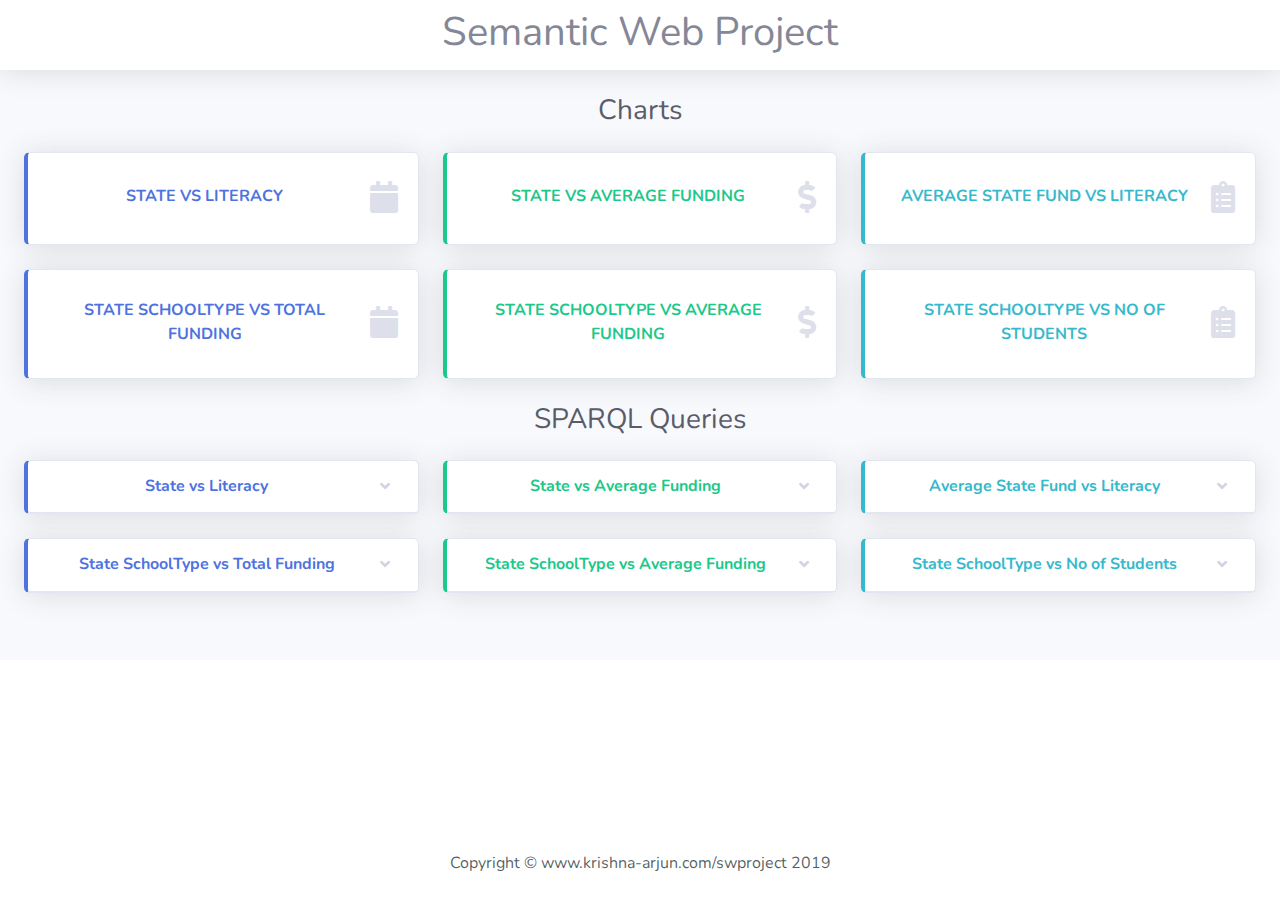
<file: src/index.html>
<!DOCTYPE html>
<html lang="en">

<head>

  <meta charset="utf-8">
  <meta http-equiv="X-UA-Compatible" content="IE=edge">
  <meta name="viewport" content="width=device-width, initial-scale=1, shrink-to-fit=no">
  <meta name="description" content="">
  <meta name="author" content="">

  <title>Semantic Web Project</title>
<style>
.scroll {
    width: 412px;
    overflow: auto;
    white-space: nowrap;
}
</style>
  <!-- Custom fonts for this template-->
  <link href="vendor/fontawesome-free/css/all.min.css" rel="stylesheet" type="text/css">
  <link href="https://fonts.googleapis.com/css?family=Nunito:200,200i,300,300i,400,400i,600,600i,700,700i,800,800i,900,900i" rel="stylesheet">

  <!-- Custom styles for this template-->
  <!-- <link href="css/sb-admin-2.min.css" rel="stylesheet"> -->
  <link href="css/sb-admin-2.css" rel="stylesheet">

</head>

<body id="page-top">

  <!-- Page Wrapper -->
  <div id="wrapper">



    <!-- Content Wrapper -->
    <div id="content-wrapper" class="d-flex flex-column">

      <!-- Main Content -->
      <div id="content">

        <!-- Topbar -->
        <nav class="navbar navbar-expand navbar-light bg-white topbar mb-4 static-top shadow">
            <div style="text-align: center;">
                <h1  > Semantic Web Project</h1>
              </div>
          

        </nav>
        <!-- End of Topbar -->

         <!-- Page Heading -->
          <div class="align-items-center justify-content-between mb-4" style="display: block;">
              <div style="text-align: center;">
            <h1 class="h3 mb-0 text-gray-800">Charts</h1>
            </div>
          </div>
        <!-- Begin Page Content -->
        <div class="container-fluid">

                    <!-- Content Row -->
          <div class="row">

            <!-- Earnings (Monthly) Card Example -->
            <a href="statevsliteracychart.html" class="col-xl-4 col-md-6 mb-4">
              <div class="card border-left-primary shadow h-100 py-2">
                <div class="card-body">
                  <div class="row no-gutters align-items-center">
                    <div class="col mr-2">
                      <div class="text-xl-center font-weight-bold text-primary text-uppercase mb-1">State vs Literacy</div>
                    </div>
                    <div class="col-auto">
                      <i class="fas fa-calendar fa-2x text-gray-300"></i>
                    </div>
                  </div>
                </div>
              </div>
            </a>

            <!-- Earnings (Monthly) Card Example -->
            <a href="stateavgfindingchart.html" class="col-xl-4 col-md-6 mb-4">
              <div class="card border-left-success shadow h-100 py-2">
                <div class="card-body">
                  <div class="row no-gutters align-items-center">
                    <div class="col mr-2">
                      <div class="text-xl-center font-weight-bold text-success text-uppercase mb-1">State vs Average Funding</div>
                    </div>
                    <div class="col-auto">
                      <i class="fas fa-dollar-sign fa-2x text-gray-300"></i>
                    </div>
                  </div>
                </div>
              </div>
            </a>

            <!-- Earnings (Monthly) Card Example -->
            <a href="avgfundingliteracychart.html" class="col-xl-4 col-md-6 mb-4">
              <div class="card border-left-info shadow h-100 py-2">
                <div class="card-body">
                  <div class="row no-gutters align-items-center">
                    <div class="col mr-2">
                      <div class="text-xl-center font-weight-bold text-info text-uppercase mb-1">Average State Fund vs Literacy</div>
                    </div>
                    <div class="col-auto">
                      <i class="fas fa-clipboard-list fa-2x text-gray-300"></i>
                    </div>
                  </div>
                </div>
              </div>
            </a>
          </div>

          <div class="row">

            <!-- Earnings (Monthly) Card Example -->
            <a href="schooltypetotalfundingchart.html" class="col-xl-4 col-md-6 mb-4">
              <div class="card border-left-primary shadow h-100 py-2">
                <div class="card-body">
                  <div class="row no-gutters align-items-center">
                    <div class="col mr-2">
                      <div class="text-xl-center font-weight-bold text-primary text-uppercase mb-1">State SchoolType vs Total Funding</div>
                    </div>
                    <div class="col-auto">
                      <i class="fas fa-calendar fa-2x text-gray-300"></i>
                    </div>
                  </div>
                </div>
              </div>
            </a>

            <!-- Earnings (Monthly) Card Example -->
            <a href="schooltypeavgfundingchart.html" class="col-xl-4 col-md-6 mb-4">
              <div class="card border-left-success shadow h-100 py-2">
                <div class="card-body">
                  <div class="row no-gutters align-items-center">
                    <div class="col mr-2">
                      <div class="text-xl-center font-weight-bold text-success text-uppercase mb-1">State SchoolType vs Average Funding</div>
                    </div>
                    <div class="col-auto">
                      <i class="fas fa-dollar-sign fa-2x text-gray-300"></i>
                    </div>
                  </div>
                </div>
              </div>
            </a>

            <!-- Earnings (Monthly) Card Example -->
            <a href="schooltypestucentschart.html" class="col-xl-4 col-md-6 mb-4">
              <div class="card border-left-info shadow h-100 py-2">
                <div class="card-body">
                  <div class="row no-gutters align-items-center">
                    <div class="col mr-2">
                      <div class="text-xl-center font-weight-bold text-info text-uppercase mb-1">State SchoolType vs No of Students</div>
                    </div>
                    <div class="col-auto">
                      <i class="fas fa-clipboard-list fa-2x text-gray-300"></i>
                    </div>
                  </div>
                </div>
              </div>
            </a>
          </div>


        </div>
        <!-- /.container-fluid -->

        <!-- Page Heading -->
        <div class="align-items-center justify-content-between mb-4">
          <h1 class="h3 mb-0 text-gray-800">SPARQL Queries</h1>
        </div>
      <!-- Begin Page Content -->
      <div class="container-fluid" style="height:200px;">

          <!-- Content Row -->
          <div class="row">
              <div class="col">
              <div class="card border-left-primary shadow mb-4">
                  <!-- Card Header - Accordion -->
                  <a href="#collapseCardExample" class="d-block card-header py-3" data-toggle="collapse" role="button" aria-expanded="false" aria-controls="collapseCardExample">
                    <h6 class="m-0 font-weight-bold text-primary">State vs Literacy</h6>
                  </a>
                  <!-- Card Content - Collapse -->
                  <div class="collapse multi-collapse" id="collapseCardExample">
                    <div class="card-body text-left scroll">
					  <code>
					  select ?state_name ?literacyrate <br>
						where { <br>
						?sub &lthttp://www.krishna-arjun.org/literacyrate&gt ?literacyrate . <br>
						?sub &lthttp://www.krishna-arjun.org/abbr&gt ?abbr . <br>
						?sub &lthttp://www.krishna-arjun.org/name&gt ?state_name . }<br>						
					  </code>
					  </div>
                  </div>
                </div>
              </div>
              <div class="col">
                <div class="card border-left-success shadow mb-4">
                    <!-- Card Header - Accordion -->
                    <a href="#collapseCardExample1" class="d-block card-header py-3" data-toggle="collapse" role="button" aria-expanded="false" aria-controls="collapseCardExample">
                      <h6 class="m-0 font-weight-bold text-success">State vs Average Funding</h6>
                    </a>
                    <!-- Card Content - Collapse -->
                    <div class="collapse" id="collapseCardExample1">
                    <div class="card-body text-left scroll">
					  <code>
					select ?name SUM(xsd:double(?disbursement))/SUM(xsd:double(?students <br>
					where { <br>
					?sub &lthttp://www.krishna-arjun.org/schooltype&gt ?types . <br>
					?types ?p ?node. <br>
					?node &lthttp://www.krishna-arjun.org/Disbursement&gt ?disbursement . <br>
					?node &lthttp://www.krishna-arjun.org/NoOfStudents&gt ?students. <br>
					?sub &lthttp://www.krishna-arjun.org/name&gt ?name . <br>
					} <br>
					GROUP BY(?name) <br>
</code>
					  </div>
                    </div>
                  </div>
              </div>

              <div class="col">
                  <div class="card border-left-info shadow mb-4">
                      <!-- Card Header - Accordion -->
                      <a href="#collapseCardExample2" class="d-block card-header py-3" data-toggle="collapse" role="button" aria-expanded="false" aria-controls="collapseCardExample">
                        <h6 class="m-0 font-weight-bold text-info">Average State Fund vs Literacy</h6>
                      </a>
                      <!-- Card Content - Collapse -->
                      <div class="collapse" id="collapseCardExample2">
                    <div class="card-body text-left scroll">
					  <code>
					select ?name SUM(xsd:double(?disbursement))/SUM(xsd:double(?students)) ?literacyrate
					<br>where {
					<br>?sub &lthttp://www.krishna-arjun.org/schooltype&gt ?types .
					<br>?types ?p ?node.
					<br>?node &lthttp://www.krishna-arjun.org/Disbursement&gt ?disbursement .
					<br>?node &lthttp://www.krishna-arjun.org/NoOfStudents&gt ?students.
					<br>?sub &lthttp://www.krishna-arjun.org/name&gt ?name .
					<br>?sub &lthttp://www.krishna-arjun.org/literacyrate&gt ?literacyrate .
					<br>}
					<br>GROUP BY(?name)
</code>
					  </div>
                      </div>
                    </div>
              </div>
          </div>
          <!-- row 1 end -->
          <div class="row">

            
          <div class="col">
              <div class="card border-left-primary shadow mb-4">
                  <!-- Card Header - Accordion -->
                  <a href="#collapseCardExample3" class="d-block card-header py-3" data-toggle="collapse" role="button" aria-expanded="false" aria-controls="collapseCardExample">
                    <h6 class="m-0 font-weight-bold text-primary">State SchoolType vs Total Funding</h6>
                  </a>
                  <!-- Card Content - Collapse -->
                  <div class="collapse" id="collapseCardExample3">
                    <div class="card-body text-left scroll">
					  <code>
					select ?name SUM(xsd:double(?funding))/2
					<br>where {
					<br>?sub &lthttp://www.krishna-arjun.org/schooltype&gt ?types .
					<br>?types ?p ?node.
					<br>?node &lthttp://www.krishna-arjun.org/Disbursement&gt ?funding.
					<br>?sub &lthttp://www.krishna-arjun.org/name&gt ?name .
					<br>}
					<br>GROUP BY(?name)
					</code>
					  </div>
                  </div>
                </div>
          </div>
          <!-- col1 end -->

          <div class="col">
              <div class="card border-left-success shadow mb-4">
                  <!-- Card Header - Accordion -->
                  <a href="#collapseCardExample4" class="d-block card-header py-3" data-toggle="collapse" role="button" aria-expanded="false" aria-controls="collapseCardExample">
                    <h6 class="m-0 font-weight-bold text-success">State SchoolType vs Average Funding</h6>
                  </a>
                  <!-- Card Content - Collapse -->
                  <div class="collapse" id="collapseCardExample4">
                    <div class="card-body text-left scroll">
					  <code>
					select ?name SUM(xsd:double(?disbursement))/SUM(xsd:double(?students))
					<br>where {
					<br>?sub &lthttp://www.krishna-arjun.org/schooltype&gt ?types .
					<br>?types ?p ?node.
					<br>?node &lthttp://www.krishna-arjun.org/Disbursement&gt ?disbursement .
					<br>?node &lthttp://www.krishna-arjun.org/NoOfStudents&gt ?students.
					<br>?sub &lthttp://www.krishna-arjun.org/name&gt ?name .
					<br>}
					<br>GROUP BY(?name)
					</code>
					  </div>
                  </div>
                </div>
          </div>
          <!-- col 2end -->

          <div class="col">
              <div class="card border-left-info shadow mb-4">
                  <!-- Card Header - Accordion -->
                  <a href="#collapseCardExample5" class="d-block card-header py-3" data-toggle="collapse" role="button" aria-expanded="false" aria-controls="collapseCardExample">
                    <h6 class="m-0 font-weight-bold text-info">State SchoolType vs No of Students</h6>
                  </a>
                  <!-- Card Content - Collapse -->
                  <div class="collapse" id="collapseCardExample5">
                    <div class="card-body text-left scroll">
					  <code>
					select ?name SUM(xsd:integer(?students))/2
					<br>where {
					<br>?sub &lthttp://www.krishna-arjun.org/schooltype&gt ?types .
					<br>?types ?p ?node.
					<br>?node &lthttp://www.krishna-arjun.org/NoOfStudents&gt ?students.
					<br>?sub &lthttp://www.krishna-arjun.org/name&gt ?name .
					<br>}
					<br>GROUP BY(?name)
					</code>
					  </div>
                  </div>
                </div>
          </div>
          <!-- col 3 end -->
         
        </div>


        <!-- Row -->
       
      </div>
      <!-- /.container-fluid -->

      </div>
      <!-- End of Main Content -->

       <!-- Footer -->
  <footer class="myfooter">
      <div class="container my-auto">
        <div class="copyright text-center my-auto">
          <span>Copyright &copy; www.krishna-arjun.com/swproject 2019</span>
        </div>
      </div>
    </footer>
    <!-- End of Footer -->

    </div>
    <!-- End of Content Wrapper -->

  </div>
  <!-- End of Page Wrapper -->

  <!-- Scroll to Top Button-->
  <a class="scroll-to-top rounded" href="#page-top">
    <i class="fas fa-angle-up"></i>
  </a>

  

  <!-- Bootstrap core JavaScript-->
  <script src="vendor/jquery/jquery.min.js"></script>
  <script src="vendor/bootstrap/js/bootstrap.bundle.min.js"></script>

  <!-- Core plugin JavaScript-->
  <script src="vendor/jquery-easing/jquery.easing.min.js"></script>

  <!-- Custom scripts for all pages-->
  <script src="js/sb-admin-2.min.js"></script>

  <!-- Page level plugins -->
  <script src="vendor/chart.js/Chart.min.js"></script>

  <!-- Page level custom scripts -->
  <script src="js/demo/chart-area-demo.js"></script>
  <script src="js/demo/chart-pie-demo.js"></script>

</body>

</html>
</file>
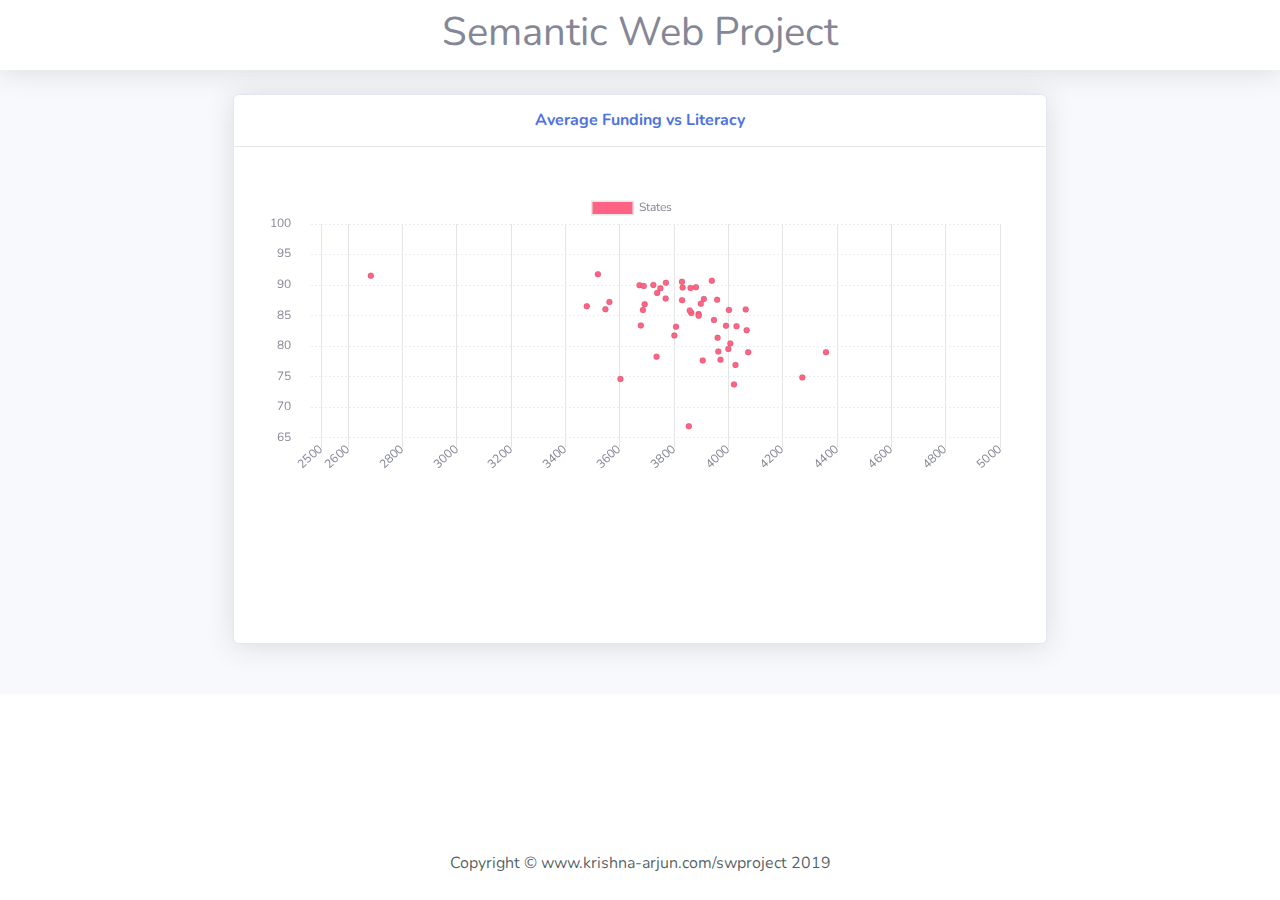
<file: src/avgfundingliteracychart.html>
<!DOCTYPE html>
<html lang="en">

<head>

  <meta charset="utf-8">
  <meta http-equiv="X-UA-Compatible" content="IE=edge">
  <meta name="viewport" content="width=device-width, initial-scale=1, shrink-to-fit=no">
  <meta name="description" content="">
  <meta name="author" content="">

  <title>Semantic Web Project  - Charts</title>

  <!-- Custom fonts for this template-->
  <link href="vendor/fontawesome-free/css/all.min.css" rel="stylesheet" type="text/css">
  <link href="https://fonts.googleapis.com/css?family=Nunito:200,200i,300,300i,400,400i,600,600i,700,700i,800,800i,900,900i" rel="stylesheet">

  <!-- Custom styles for this template-->
  <link href="css/sb-admin-2.css" rel="stylesheet">

</head>

<body id="page-top">

  <!-- Page Wrapper -->
  <div id="wrapper">


    <!-- Content Wrapper -->
    <div id="content-wrapper" class="d-flex flex-column">

      <!-- Main Content -->
      <div id="content">

        <!-- Topbar -->
        <nav class="navbar navbar-expand navbar-light bg-white topbar mb-4 static-top shadow" style="display: block;">
            <div style="text-align: center;">
                <h1  > Semantic Web Project</h1>
              </div>
              </nav>
        <!-- End of Topbar -->

        <!-- Begin Page Content -->
        <div class="container-fluid" style="height: '900px';">

          <!-- Page Heading
          <h1 class="h3 mb-2 text-gray-800">Charts</h1> -->

          <!-- Content Row -->
          <div class="row" style='height: 600px;'>
            <div class="col-xl-2 col-lg-7"></div>
            <div class="col-xl-8 col-lg-7">

              <!-- Bar Chart -->
              <div class="card shadow mb-4" style='height: 550px;'>
                <div class="card-header py-3">
                  <h6 class="m-0 font-weight-bold text-primary">Average Funding vs Literacy</h6>
                </div>
                <div class="card-body">
                  <div class="chart-bar">
                    <canvas id="myBarChart"></canvas>
                  </div>
                  <!-- <hr>
                  Styling for the bar chart can be found in the <code>/js/demo/chart-bar-demo.js</code> file. -->
                </div>
              </div>

            </div>
            <div class="col-xl-2 col-lg-7"></div>
          </div>

        </div>
        <!-- /.container-fluid -->

      </div>
      <!-- End of Main Content -->

      

    </div>
    <!-- End of Content Wrapper -->

  </div>

  <!-- Footer -->
  <footer class="myfooter">
      <div class="container my-auto">
        <div class="copyright text-center my-auto">
          <span>Copyright &copy; www.krishna-arjun.com/swproject 2019</span>
        </div>
      </div>
    </footer>
    <!-- End of Footer -->
  <!-- End of Page Wrapper -->


  <!-- Bootstrap core JavaScript-->
  <script src="vendor/jquery/jquery.min.js"></script>
  <script src="vendor/bootstrap/js/bootstrap.bundle.min.js"></script>

  <!-- Core plugin JavaScript-->
  <script src="vendor/jquery-easing/jquery.easing.min.js"></script>

  <!-- Custom scripts for all pages-->
  <script src="js/sb-admin-2.min.js"></script>

  <!-- Page level plugins -->
  <script src="vendor/chart.js/Chart.min.js"></script>

  <!-- Page level custom scripts -->
  <script src="js/demo/chart-bar-avgfunding-literacy.js"></script>

</body>

</html>
</file>
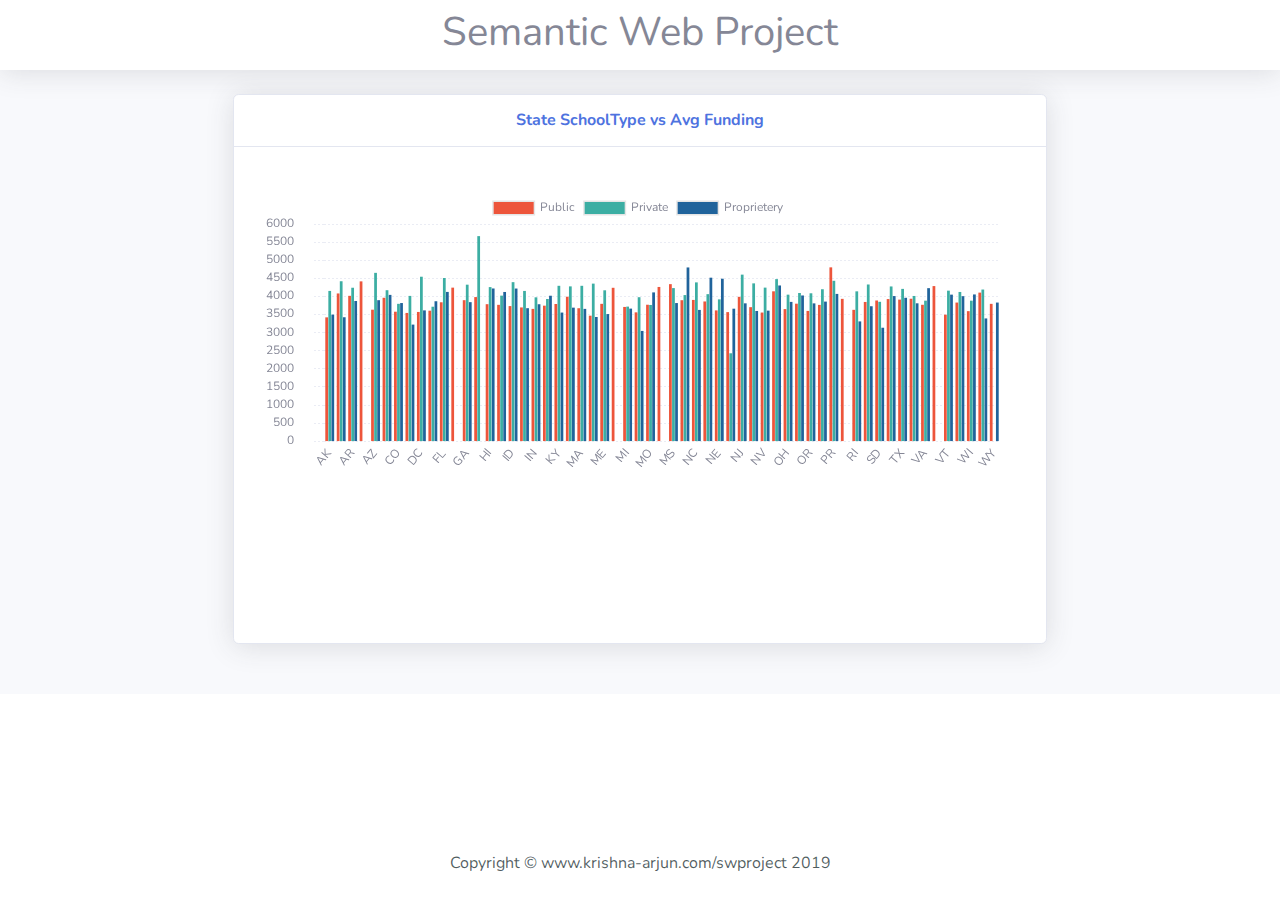
<file: src/schooltypeavgfundingchart.html>
<!DOCTYPE html>
<html lang="en">

<head>

  <meta charset="utf-8">
  <meta http-equiv="X-UA-Compatible" content="IE=edge">
  <meta name="viewport" content="width=device-width, initial-scale=1, shrink-to-fit=no">
  <meta name="description" content="">
  <meta name="author" content="">

  <title>Semantic Web Project  - Charts</title>

  <!-- Custom fonts for this template-->
  <link href="vendor/fontawesome-free/css/all.min.css" rel="stylesheet" type="text/css">
  <link href="https://fonts.googleapis.com/css?family=Nunito:200,200i,300,300i,400,400i,600,600i,700,700i,800,800i,900,900i" rel="stylesheet">

  <!-- Custom styles for this template-->
  <link href="css/sb-admin-2.css" rel="stylesheet">

</head>

<body id="page-top">

  <!-- Page Wrapper -->
  <div id="wrapper">


    <!-- Content Wrapper -->
    <div id="content-wrapper" class="d-flex flex-column">

      <!-- Main Content -->
      <div id="content">

        <!-- Topbar -->
        <nav class="navbar navbar-expand navbar-light bg-white topbar mb-4 static-top shadow" style="display: block;">
            <div style="text-align: center;">
                <h1  > Semantic Web Project</h1>
              </div>
              </nav>
        <!-- End of Topbar -->

        <!-- Begin Page Content -->
        <div class="container-fluid" style="height: '900px';">

          <!-- Page Heading
          <h1 class="h3 mb-2 text-gray-800">Charts</h1> -->

          <!-- Content Row -->
          <div class="row" style='height: 600px;'>
            <div class="col-xl-2 col-lg-7"></div>
            <div class="col-xl-8 col-lg-7">

              <!-- Bar Chart -->
              <div class="card shadow mb-4" style='height: 550px;'>
                <div class="card-header py-3">
                  <h6 class="m-0 font-weight-bold text-primary">State SchoolType vs Avg Funding</h6>
                </div>
                <div class="card-body">
                  <div class="chart-bar">
                    <canvas id="myBarChart"></canvas>
                  </div>
                  <!-- <hr>
                  Styling for the bar chart can be found in the <code>/js/demo/chart-bar-demo.js</code> file. -->
                </div>
              </div>

            </div>
            <div class="col-xl-2 col-lg-7"></div>
          </div>

        </div>
        <!-- /.container-fluid -->

      </div>
      <!-- End of Main Content -->

      

    </div>
    <!-- End of Content Wrapper -->

  </div>

  <!-- Footer -->
  <footer class="myfooter">
      <div class="container my-auto">
        <div class="copyright text-center my-auto">
          <span>Copyright &copy; www.krishna-arjun.com/swproject 2019</span>
        </div>
      </div>
    </footer>
    <!-- End of Footer -->
  <!-- End of Page Wrapper -->


  <!-- Bootstrap core JavaScript-->
  <script src="vendor/jquery/jquery.min.js"></script>
  <script src="vendor/bootstrap/js/bootstrap.bundle.min.js"></script>

  <!-- Core plugin JavaScript-->
  <script src="vendor/jquery-easing/jquery.easing.min.js"></script>

  <!-- Custom scripts for all pages-->
  <script src="js/sb-admin-2.min.js"></script>

  <!-- Page level plugins -->
  <script src="vendor/chart.js/Chart.min.js"></script>

  <!-- Page level custom scripts -->
  <script src="js/demo/chart-bar-schoolType-avgfunding.js"></script>

</body>

</html>
</file>
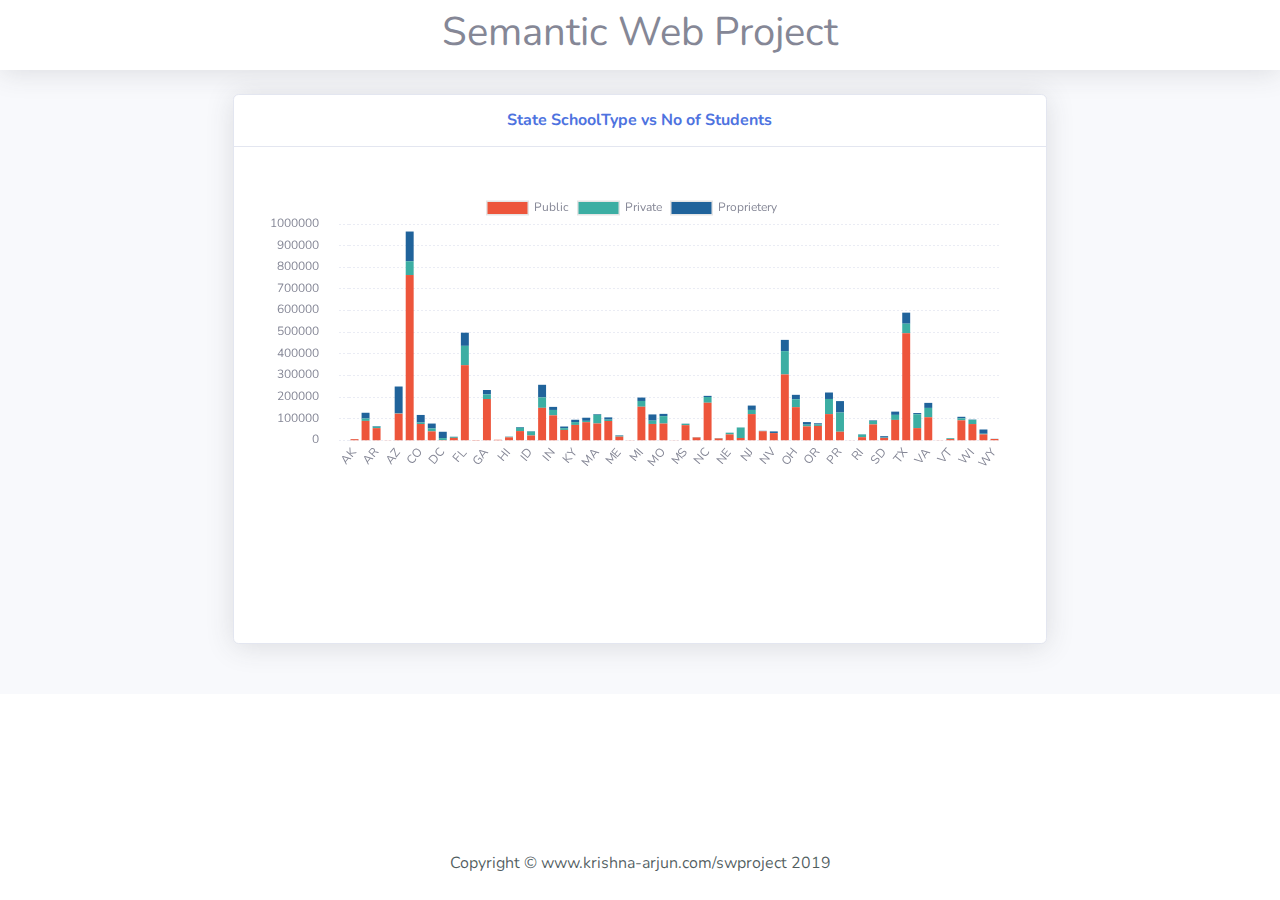
<file: src/schooltypestucentschart.html>
<!DOCTYPE html>
<html lang="en">

<head>

  <meta charset="utf-8">
  <meta http-equiv="X-UA-Compatible" content="IE=edge">
  <meta name="viewport" content="width=device-width, initial-scale=1, shrink-to-fit=no">
  <meta name="description" content="">
  <meta name="author" content="">

  <title>Semantic Web Project  - Charts</title>

  <!-- Custom fonts for this template-->
  <link href="vendor/fontawesome-free/css/all.min.css" rel="stylesheet" type="text/css">
  <link href="https://fonts.googleapis.com/css?family=Nunito:200,200i,300,300i,400,400i,600,600i,700,700i,800,800i,900,900i" rel="stylesheet">

  <!-- Custom styles for this template-->
  <link href="css/sb-admin-2.css" rel="stylesheet">

</head>

<body id="page-top">

  <!-- Page Wrapper -->
  <div id="wrapper">


    <!-- Content Wrapper -->
    <div id="content-wrapper" class="d-flex flex-column">

      <!-- Main Content -->
      <div id="content">

        <!-- Topbar -->
        <nav class="navbar navbar-expand navbar-light bg-white topbar mb-4 static-top shadow" style="display: block;">
            <div style="text-align: center;">
                <h1  > Semantic Web Project</h1>
              </div>
              </nav>
        <!-- End of Topbar -->

        <!-- Begin Page Content -->
        <div class="container-fluid" style="height: '900px';">

          <!-- Page Heading
          <h1 class="h3 mb-2 text-gray-800">Charts</h1> -->

          <!-- Content Row -->
          <div class="row" style='height: 600px;''>
            <div class="col-xl-2 col-lg-7"></div>
            <div class="col-xl-8 col-lg-7">

              <!-- Bar Chart -->
              <div class="card shadow mb-4" style='height: 550px;'>
                <div class="card-header py-3">
                  <h6 class="m-0 font-weight-bold text-primary">State SchoolType vs No of Students</h6>
                </div>
                <div class="card-body">
                  <div class="chart-bar">
                    <canvas id="myBarChart"></canvas>
                  </div>
                  <!-- <hr>
                  Styling for the bar chart can be found in the <code>/js/demo/chart-bar-demo.js</code> file. -->
                </div>
              </div>

            </div>
            <div class="col-xl-2 col-lg-7"></div>
          </div>

        </div>
        <!-- /.container-fluid -->

      </div>
      <!-- End of Main Content -->

      

    </div>
    <!-- End of Content Wrapper -->

  </div>

  <!-- Footer -->
  <footer class="myfooter">
      <div class="container my-auto">
        <div class="copyright text-center my-auto">
          <span>Copyright &copy; www.krishna-arjun.com/swproject 2019</span>
        </div>
      </div>
    </footer>
    <!-- End of Footer -->
  <!-- End of Page Wrapper -->


  <!-- Bootstrap core JavaScript-->
  <script src="vendor/jquery/jquery.min.js"></script>
  <script src="vendor/bootstrap/js/bootstrap.bundle.min.js"></script>

  <!-- Core plugin JavaScript-->
  <script src="vendor/jquery-easing/jquery.easing.min.js"></script>

  <!-- Custom scripts for all pages-->
  <script src="js/sb-admin-2.min.js"></script>

  <!-- Page level plugins -->
  <script src="vendor/chart.js/Chart.min.js"></script>

  <!-- Page level custom scripts -->
  <script src="js/demo/chart-bar-schoolType-students.js"></script>

</body>

</html>
</file>
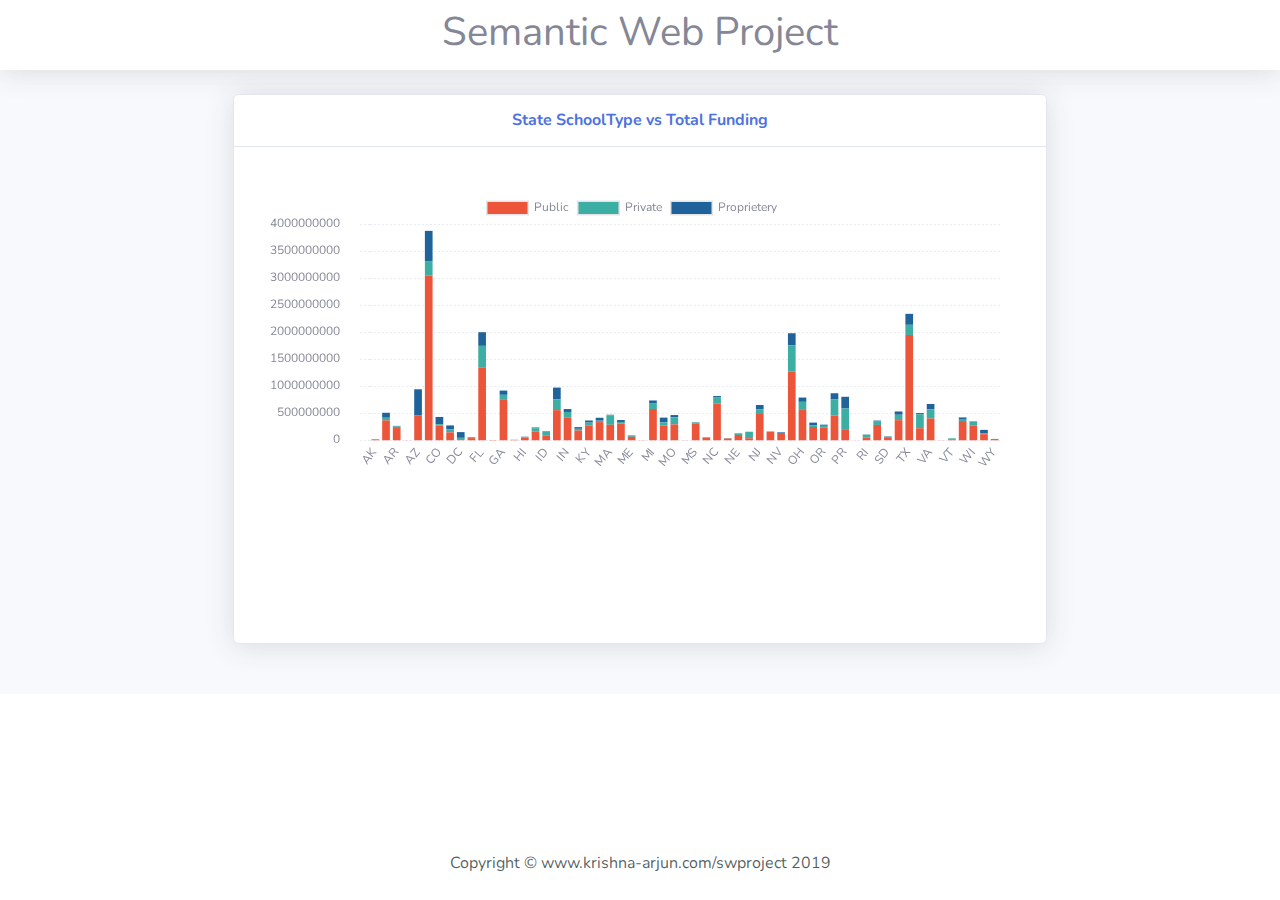
<file: src/schooltypetotalfundingchart.html>
<!DOCTYPE html>
<html lang="en">

<head>

  <meta charset="utf-8">
  <meta http-equiv="X-UA-Compatible" content="IE=edge">
  <meta name="viewport" content="width=device-width, initial-scale=1, shrink-to-fit=no">
  <meta name="description" content="">
  <meta name="author" content="">

  <title>Semantic Web Project  - Charts</title>

  <!-- Custom fonts for this template-->
  <link href="vendor/fontawesome-free/css/all.min.css" rel="stylesheet" type="text/css">
  <link href="https://fonts.googleapis.com/css?family=Nunito:200,200i,300,300i,400,400i,600,600i,700,700i,800,800i,900,900i" rel="stylesheet">

  <!-- Custom styles for this template-->
  <link href="css/sb-admin-2.css" rel="stylesheet">

</head>

<body id="page-top">

  <!-- Page Wrapper -->
  <div id="wrapper">


    <!-- Content Wrapper -->
    <div id="content-wrapper" class="d-flex flex-column">

      <!-- Main Content -->
      <div id="content">

        <!-- Topbar -->
        <nav class="navbar navbar-expand navbar-light bg-white topbar mb-4 static-top shadow" style="display: block;">
            <div style="text-align: center;">
                <h1  > Semantic Web Project</h1>
              </div>
              </nav>
        <!-- End of Topbar -->

        <!-- Begin Page Content -->
        <div class="container-fluid" style="height: '900px';">

          <!-- Page Heading
          <h1 class="h3 mb-2 text-gray-800">Charts</h1> -->

          <!-- Content Row -->
          <div class="row" style='height: 600px;'>
            <div class="col-xl-2 col-lg-7"></div>
            <div class="col-xl-8 col-lg-7">

              <!-- Bar Chart -->
              <div class="card shadow mb-4" style='height: 550px;'>
                <div class="card-header py-3">
                  <h6 class="m-0 font-weight-bold text-primary">State SchoolType vs Total Funding</h6>
                </div>
                <div class="card-body">
                  <div class="chart-bar">
                    <canvas id="myBarChart"></canvas>
                  </div>
                  <!-- <hr>
                  Styling for the bar chart can be found in the <code>/js/demo/chart-bar-demo.js</code> file. -->
                </div>
              </div>

            </div>
            <div class="col-xl-2 col-lg-7"></div>
          </div>

        </div>
        <!-- /.container-fluid -->

      </div>
      <!-- End of Main Content -->

      

    </div>
    <!-- End of Content Wrapper -->

  </div>

  <!-- Footer -->
  <footer class="myfooter">
      <div class="container my-auto">
        <div class="copyright text-center my-auto">
          <span>Copyright &copy; www.krishna-arjun.com/swproject 2019</span>
        </div>
      </div>
    </footer>
    <!-- End of Footer -->
  <!-- End of Page Wrapper -->


  <!-- Bootstrap core JavaScript-->
  <script src="vendor/jquery/jquery.min.js"></script>
  <script src="vendor/bootstrap/js/bootstrap.bundle.min.js"></script>

  <!-- Core plugin JavaScript-->
  <script src="vendor/jquery-easing/jquery.easing.min.js"></script>

  <!-- Custom scripts for all pages-->
  <script src="js/sb-admin-2.min.js"></script>

  <!-- Page level plugins -->
  <script src="vendor/chart.js/Chart.min.js"></script>

  <!-- Page level custom scripts -->
  <script src="js/demo/chart-bar-schoolType-totalfunding.js"></script>

</body>

</html>
</file>
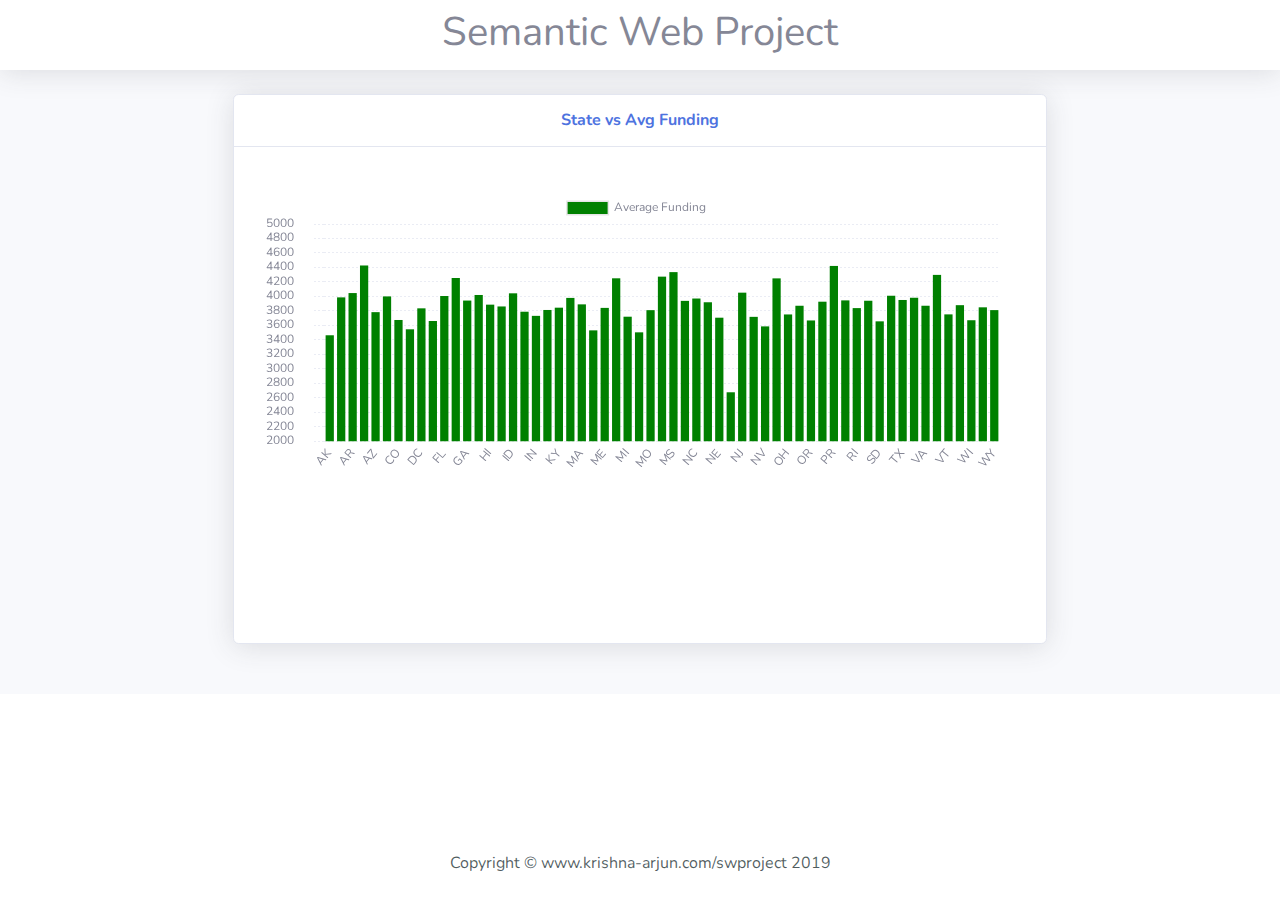
<file: src/stateavgfindingchart.html>
<!DOCTYPE html>
<html lang="en">

<head>

  <meta charset="utf-8">
  <meta http-equiv="X-UA-Compatible" content="IE=edge">
  <meta name="viewport" content="width=device-width, initial-scale=1, shrink-to-fit=no">
  <meta name="description" content="">
  <meta name="author" content="">

  <title>Semantic Web Project  - Charts</title>

  <!-- Custom fonts for this template-->
  <link href="vendor/fontawesome-free/css/all.min.css" rel="stylesheet" type="text/css">
  <link href="https://fonts.googleapis.com/css?family=Nunito:200,200i,300,300i,400,400i,600,600i,700,700i,800,800i,900,900i" rel="stylesheet">

  <!-- Custom styles for this template-->
  <link href="css/sb-admin-2.css" rel="stylesheet">

</head>

<body id="page-top">

  <!-- Page Wrapper -->
  <div id="wrapper">


    <!-- Content Wrapper -->
    <div id="content-wrapper" class="d-flex flex-column">

      <!-- Main Content -->
      <div id="content">

        <!-- Topbar -->
        <nav class="navbar navbar-expand navbar-light bg-white topbar mb-4 static-top shadow" style="display: block;">
            <div style="text-align: center;">
                <h1  > Semantic Web Project</h1>
              </div>
              </nav>
        <!-- End of Topbar -->

        <!-- Begin Page Content -->
        <div class="container-fluid" style="height: '900px';">

          <!-- Page Heading
          <h1 class="h3 mb-2 text-gray-800">Charts</h1> -->

          <!-- Content Row -->
          <div class="row" style='height:  600px'>
            <div class="col-xl-2 col-lg-7"></div>
            <div class="col-xl-8 col-lg-7">

              <!-- Bar Chart -->
              <div class="card shadow mb-4" style='height: 550px;'>
                <div class="card-header py-3">
                  <h6 class="m-0 font-weight-bold text-primary">State vs Avg Funding</h6>
                </div>
                <div class="card-body">
                  <div class="chart-bar">
                    <canvas id="myBarChart"></canvas>
                  </div>
                  <!-- <hr>
                  Styling for the bar chart can be found in the <code>/js/demo/chart-bar-demo.js</code> file. -->
                </div>
              </div>

            </div>
            <div class="col-xl-2 col-lg-7"></div>
          </div>

        </div>
        <!-- /.container-fluid -->

      </div>
      <!-- End of Main Content -->

      

    </div>
    <!-- End of Content Wrapper -->

  </div>

  <!-- Footer -->
  <!-- Footer -->
  <footer class="myfooter">
      <div class="container my-auto">
        <div class="copyright text-center my-auto">
          <span>Copyright &copy; www.krishna-arjun.com/swproject 2019</span>
        </div>
      </div>
    </footer>
    <!-- End of Footer -->
  <!-- End of Page Wrapper -->


  <!-- Bootstrap core JavaScript-->
  <script src="vendor/jquery/jquery.min.js"></script>
  <script src="vendor/bootstrap/js/bootstrap.bundle.min.js"></script>

  <!-- Core plugin JavaScript-->
  <script src="vendor/jquery-easing/jquery.easing.min.js"></script>

  <!-- Custom scripts for all pages-->
  <script src="js/sb-admin-2.min.js"></script>

  <!-- Page level plugins -->
  <script src="vendor/chart.js/Chart.min.js"></script>

  <!-- Page level custom scripts -->
  <script src="js/demo/chart-bar-state-avgfunding.js"></script>

</body>

</html>
</file>
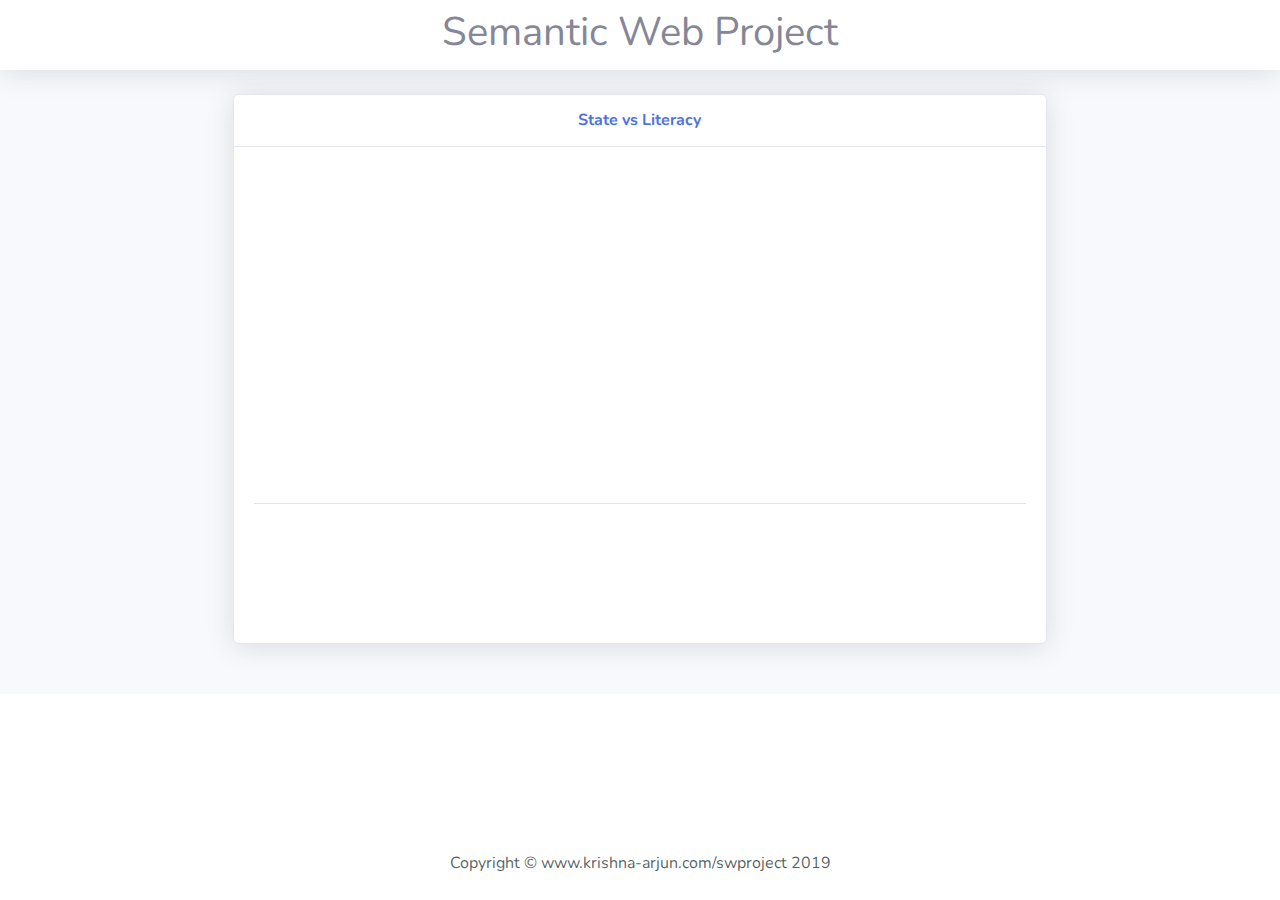
<file: src/statevsliteracychart.html>
<!DOCTYPE html>
<html lang="en">

<head>

  <meta charset="utf-8">
  <meta http-equiv="X-UA-Compatible" content="IE=edge">
  <meta name="viewport" content="width=device-width, initial-scale=1, shrink-to-fit=no">
  <meta name="description" content="">
  <meta name="author" content="">

  <title>Semantic Web Project  - Charts</title>

  <!-- Custom fonts for this template-->
  <link href="vendor/fontawesome-free/css/all.min.css" rel="stylesheet" type="text/css">
  <link href="https://fonts.googleapis.com/css?family=Nunito:200,200i,300,300i,400,400i,600,600i,700,700i,800,800i,900,900i" rel="stylesheet">

  <!-- Custom styles for this template-->
  <link href="css/sb-admin-2.css" rel="stylesheet">

</head>

<body id="page-top">

  <!-- Page Wrapper -->
  <div id="wrapper">


    <!-- Content Wrapper -->
    <div id="content-wrapper" class="d-flex flex-column">

      <!-- Main Content -->
      <div id="content">

        <!-- Topbar -->
        <nav class="navbar navbar-expand navbar-light bg-white topbar mb-4 static-top shadow" style="display: block;">
            <div style="text-align: center;">
                <h1  > Semantic Web Project</h1>
              </div>
              </nav>
        <!-- End of Topbar -->

        <!-- Begin Page Content -->
        <div class="container-fluid" style="height: '1000px';">

          <!-- Page Heading
          <h1 class="h3 mb-2 text-gray-800">Charts</h1> -->

          <!-- Content Row -->
          <div class="row" style='height: 600px;'>
            <div class="col-xl-2 col-lg-7"></div>
            <div class="col-xl-8 col-lg-7">

              <!-- Bar Chart -->
              <div class="card shadow mb-4" style='height: 550px;'>
                <div class="card-header py-3">
                  <h6 class="m-0 font-weight-bold text-primary">State vs Literacy</h6>
                </div>
                <div class="card-body">
                  <div class="chart-bar">
                    <canvas id="myBarChart"></canvas>
                  </div>
                  <hr>
                  <!-- Styling for the bar chart can be found in the <code>/js/demo/chart-bar-demo.js</code> file. -->
                </div>
              </div>

            </div>
            <div class="col-xl-2 col-lg-7"></div>
          </div>

        </div>
        <!-- /.container-fluid -->

      </div>
      <!-- End of Main Content -->

      

    </div>
    <!-- End of Content Wrapper -->

  </div>

  <!-- Footer -->
  <footer class="myfooter">
      <div class="container my-auto">
        <div class="copyright text-center my-auto">
          <span>Copyright &copy; www.krishna-arjun.com/swproject 2019</span>
        </div>
      </div>
    </footer>
    <!-- End of Footer -->
  <!-- End of Page Wrapper -->


  <!-- Bootstrap core JavaScript-->
  <script src="vendor/jquery/jquery.min.js"></script>
  <script src="vendor/bootstrap/js/bootstrap.bundle.min.js"></script>

  <!-- Core plugin JavaScript-->
  <script src="vendor/jquery-easing/jquery.easing.min.js"></script>

  <!-- Custom scripts for all pages-->
  <script src="js/sb-admin-2.min.js"></script>

  <!-- Page level plugins -->
  <script src="vendor/chart.js/Chart.min.js"></script>

  <!-- Page level custom scripts -->
  <script src="js/demo/chart-bar-state-literacy.js"></script>

</body>

</html>
</file>
